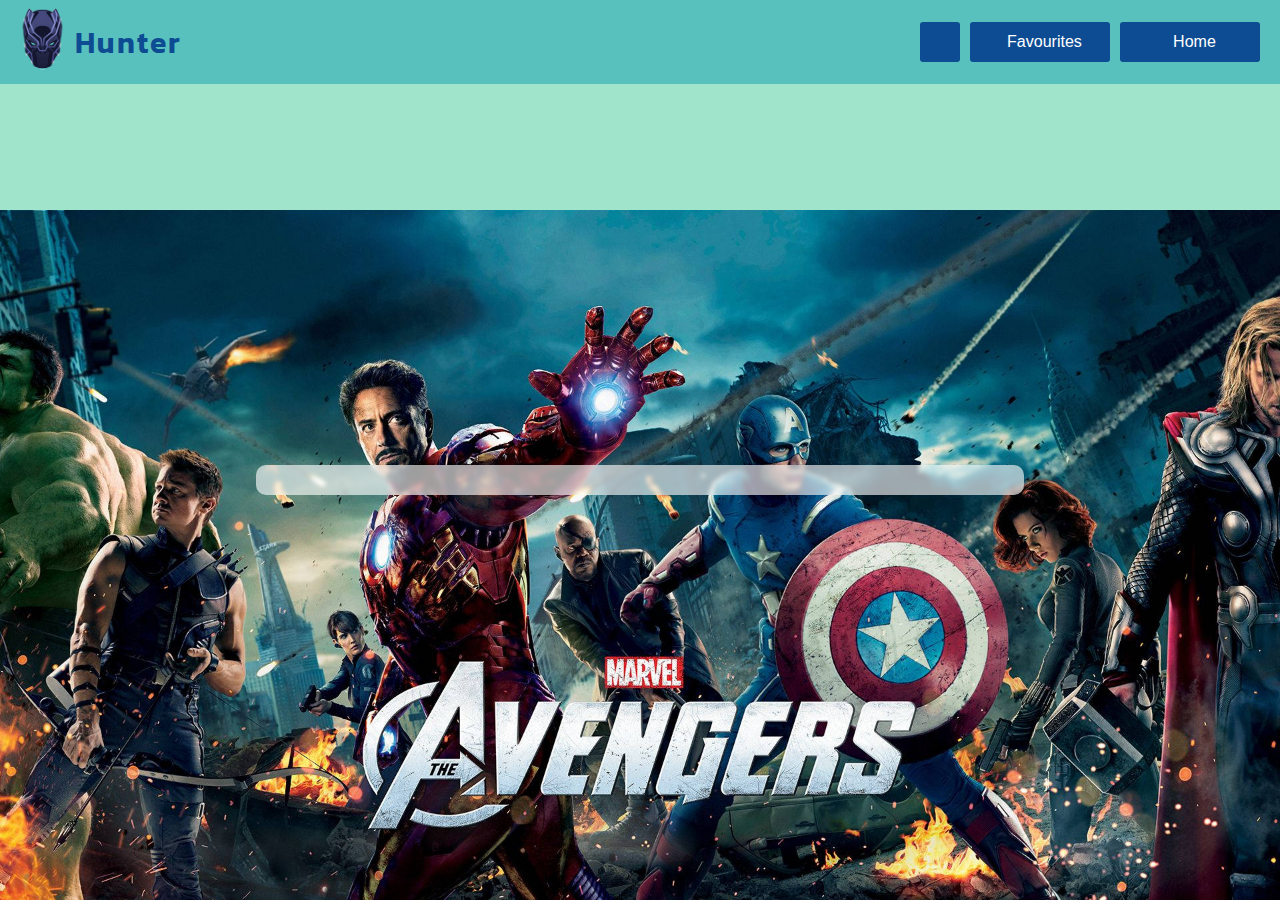
<file: more-info.html>
<!DOCTYPE html>
<html lang="en" id="root" color-scheme="light">

<head>
     <meta charset="UTF-8">
     <meta http-equiv="X-UA-Compatible" content="IE=edge">
     <meta name="viewport" content="width=device-width, initial-scale=1.0">
     <link rel="shortcut icon" href="./images/icon.png" type="image/x-icon">
     <title id="page-title">Superhero Hunter</title>

     <!-- Google fonts -->
     <link rel="preconnect" href="https://fonts.googleapis.com">
     <link rel="preconnect" href="https://fonts.gstatic.com" crossorigin>
     <link href="https://fonts.googleapis.com/css2?family=Kanit:ital,wght@0,200;0,300;0,600;0,900;1,100;1,200;1,300;1,800&display=swap"
          rel="stylesheet">

     <!-- fontawesome -->
     <link rel="stylesheet" href="https://cdnjs.cloudflare.com/ajax/libs/font-awesome/6.2.0/css/all.min.css"
          integrity="sha512-xh6O/CkQoPOWDdYTDqeRdPCVd1SpvCA9XXcUnZS2FmJNp1coAFzvtCN9BmamE+4aHK8yyUHUSCcJHgXloTyT2A=="
          crossorigin="anonymous" referrerpolicy="no-referrer" />

     <!-- Custom Stylesheet -->
     <link rel="stylesheet" href="./css/styles.css">
     <link rel="stylesheet" href="./css/more-info.css">
</head>

<body>

     <!-- Navbar -->
     <nav class="flex-row navbar">
          <!-- Site Icon and Name -->
          <div class="flex-row navbar-brand">
               <img class="logo" src="./images/mask.gif" alt="">
               <a href="./index.html">
                    <span>Hunter</span>
               </a>
          </div>
          <!-- Theme Button and Favourites Button -->
          <div class="flex-row favAndTheme-btn">
               <button id="theme-btn" class="btn"><i class="fa-solid fa-moon"></i></button>
               <a class="flex-row link-to-different-page" href="./favorites.html">
                    <button class="btn fav-btn"> <i class="fa-solid fa-heart fav-icon"></i> &nbsp; Favourites</button>
               </a>
               <a class="flex-row link-to-different-page" href="./index.html">
                    <button class="btn fav-btn"> <i class="fa-solid fa-house"></i> &nbsp; Home</button>
               </a>
          </div>
     </nav>

     <!-- Info Container -->
     <div class="flex-row info">
          <section class="flex-col" id="info-container">
               <!-- Sturcture of the data that is added to favourites using DOM manipulation -->
               <!-- <div class="flex-row hero-name">${heroInfo.name}</div>
               <div class="flex-row hero-img-and-more-info">
                    <img id="portraitImage" class="hero-img" src="${heroInfo.portraitImage}" alt="">
                    <img style="display:none;" id="landscapeImage" src="${heroInfo.landscapeImage}" alt="">
                    <div class="flex-col more-info">
                         <div class="flex-row id">
                              <b>ID:</b><span>${heroInfo.id}</span>
                         </div>
                         <div class="flex-row comics">
                              <b>Comics:</b><span>${heroInfo.comics}</span>
                         </div>
                         <div class="flex-row series">
                              <b>Series:</b><span>${heroInfo.series}</span>
                         </div>
                         <div class="flex-row stories">
                              <b>Stories:</b><span>${heroInfo.stories}</span>
                         </div>
                    </div>
               </div>
               <div class="flex-col hero-discription">
                    <b>Discription:</b>
                    <p>${heroInfo.description != "" ? heroInfo.description : "No Description Available"}</p>
               </div>
               <div style="display:none;">
                    <span>${heroInfo.name}</span>
                    <span>${heroInfo.portraitImage}</span>
                    <span>${heroInfo.landscapeImage}</span>
                    <span>${heroInfo.id}</span>
                    <span>${heroInfo.comics}</span>
                    <span>${heroInfo.series}</span>
                    <span>${heroInfo.stories}</span>
                    <span>${heroInfo.squareImage}</span>
                    <span>${heroInfo.description}</span>
               </div>
               <button class="btn add-to-fav-btn">${favouritesCharacterIDs.has(`${heroInfo.id}`) ? "<i class=\"fa-solid fa-heart-circle-minus\"></i> &nbsp; Remove from Favourites" :"<i class=\"fa-solid fa-heart fav-icon\"></i> &nbsp; Add to Favourites</button>"} -->
          </section>
     </div>

     
     <!-- Toasts for notifying user that character is added or removed from favourites -->
     <span data-visiblity="hide" class="fav-toast">Added to Favourites</span>
     <span data-visiblity="hide" class="remove-toast">Removed from Favourites</span>

     <!-- Background Image -->
     <img class="bg-img" src="images\aven.jpg" alt="">

     <!-- External Script file -->
     <script defer src="./js/more-info.js"></script>
</body>

</html>
</file>
<file: css/styles.css>
* {
     margin: 0;
     padding: 0;
     box-sizing: border-box;
     /* cursor: url(../images/thanos.png),auto; */
}

:root{
     /* Light Mode Colors */
     --background-light-color: #A0E4CB;
     --navbar-light-background-color: #59C1BD;
     --navbar-light-color: #0D4C92;
     --searchBar-light-box-shadow: #866d3d;
     --text-light-color: #000;
     
     /* Dark Mode Colors */
     --background-dark-color: #000;
     --navbar-dark-background-color: #1f1a31;
     --navbar-dark-color: #e4acc1;
     --searchBar-dark-box-shadow: #fc82b1;
     --text-dark-color: #fff;
}

[color-scheme="dark"]{
     --background-color: var(--background-dark-color);
     --navbar-background-color: var(--navbar-dark-background-color);
     --navbar-color: var(--navbar-dark-color);
     --searchBar-box-shadow: var(--searchBar-dark-box-shadow);
     --text-color: var(--text-dark-color);
}

[color-scheme="light"]{
     --background-color: var(--background-light-color);
     --navbar-background-color: var(--navbar-light-background-color);
     --navbar-color: var(--navbar-light-color);
     --searchBar-box-shadow: var(--searchBar-light-box-shadow);
     --text-color: var(var(--text-light-color));
}


body {
     background-color: var(--background-color);
     font-family: 'Kanit', sans-serif;
     align-items: center;
     height: 100vh;
     width: 100vw;
}

.flex-row {
     display: flex;
     flex-direction: row;
}

.flex-col {
     display: flex;
     flex-direction: column;
}

/*--------------------------------------------------------- Navbar ------------------------------------------------- */

/* Left Side */
.navbar {
     justify-content: space-between;
     align-items: center;
     width: 100%;
     background-color: var(--navbar-background-color);
     font-weight: 600;
     letter-spacing: 2px;
     /* text-shadow: 0px 0px 5px #707d9d; */
     font-size: 30px;
     padding: 0 20px;
     z-index: 1;
}

.navbar-brand {
     align-items: center;
     gap: 10px;
}

.navbar-brand a{
     text-decoration: none;
     color: var(--navbar-color);
}

/* Right Side */
.logo {
     width: 3%;
     min-width: 45px;
}

.favAndTheme-btn {
     align-items: center;
     gap: 10px;
}

.link-to-different-page{
     justify-content: center;
     text-decoration: none;
}

.btn {
     border: none;
     outline: none;
     padding: 10px;
     background-color: var(--navbar-color);
     border-radius: 3px;
     color: #fff;
     height: 40px;
     font-size: 16px;
    /* cursor: url(../images/thanos.png),auto;  */

}

#theme-btn {
     width: 40px;
}

#theme-btn i {
     font-size: 20px;
}

.fav-btn {
     font-size: 16px;
     width: 140px;
}

.fav-icon {
     color: 1fff;
}

.bg-right-side-img {
     position: fixed;
     right: 0;
     bottom: 0;
     height: 90%;
     /* width: auto; */
     filter: blur(2px);
}

/*---------------------------------------------------- Search Bar and Results---------------------------------------- */

.search-bar-container {
     display: flex;
     align-items: center;
     justify-content: center;
     height: 50px;
}

.search-icon-container {
     background: var(--navbar-background-color);
     box-shadow: 0px 0px 7px 0px var(--searchBar-box-shadow);
     color: #fff;
     height: 50px;
     width: 50px;
     display: flex;
     align-items: center;
     justify-content: center;
     font-size: 20px;
     margin-top: 50px;
     border-radius: 10px 0 0 10px;
}

.searchBar-items {
     min-width: 40%;
}

#search-bar {
     background: var(--navbar-background-color);
     color: #fff;
     min-width: 550px;
     height: 50px;
     font-size: 20px;
     border: none;
     border-left:5px solid var(--navbar-color); 
     box-shadow: 0px 0px 7px 0px var(--searchBar-box-shadow);
     border-radius: 0 10px 10px 0;
     outline: none;
     padding: 10px;
     letter-spacing: 2px;
     margin-top: 50px;
     z-index: 1;
}

input::placeholder {
     color: #fff;
     font-size: 20px;
}

.img-info {
     gap: 10px;
}

.img-info img {
     width: 65px;
}

#search-results {
     min-width: 435px;
     /* height: 500px; */
     margin-top: 30px;
     list-style: none;
     z-index: 2;
     backdrop-filter: blur(4px);
     /* overflow-y: scroll; */
}

#search-results li {
     background: rgba(56, 56, 56, 0.6);
     height: 100px;
     color: white;
     width: 100%;
}

#search-results li .hero-name {
     transition: all 0.2s ease;
    /* cursor: url(../images/thanos.png),auto; */

}

#search-results li:hover .hero-name {
     color: red;
}

.single-search-result {
     padding: 0 5px;
     justify-content: space-between;
     align-items: center;
     gap: 10px;
     border: 1px solid black;
     width: inherit;
}

.character-info {
     text-decoration: none;
     color: white;
}

.hero-info {
     display: flex;
     align-items: center;
}

.hero-name {
     /* cursor: url(../images/thanos.png),auto !important; */
     font-size: 26px;
}

.buttons {
     gap: 5px;
     padding: 0 10px;
}

/*------------------------------------------------------ Background Image ------------------------------------------- */
.bg-img {
     width: 100%;
     min-width: 600px;
     /* height: auto; */
     position: fixed;
     bottom: -30px;
     left: 0;
     right: 0;
     margin: auto;
}

/* ----------------------------------------------Toast for notification--------------------------------------------------*/
.fav-toast,
.remove-toast {
     position: absolute;
     bottom: 100px;
     font-size: 24px;
     width: 350px;
     color: white;
     letter-spacing: 1px;
     padding: 10px 20px;
     z-index: 2;
     text-align: center;
     left: 0;
     right: 0;
     margin: auto;
     border-radius: 5px;
}

.fav-toast[data-visiblity="show"],
.remove-toast[data-visiblity="show"] {
     display: block;
}

.fav-toast[data-visiblity="hide"],
.remove-toast[data-visiblity="hide"] {
     display: none;
}

.fav-toast {
     background-color: #20B130;
     box-shadow: 0px 0px 3px 3px white;
}

.remove-toast {
     background-color: hsl(40, 100%, 61%);
     box-shadow: 0px 0px 3px 3px white;
}


/* ------------------------------------------------Media Queries for different screen sizes ----------------------------- */

@media screen and (max-width: 576px) {

     #search-bar {
          min-width: 435px;
     }

     .navbar {
          flex-direction: column;
          gap: 10px;
          padding: 10px 0;
          /* height: 30%; */
     }

     .navbar-brand {
          display: flex;
          flex-direction: column;

     }

     .navbar-brand span {
          margin-top: -35px;
     }

     .logo {
          width: 25%;
          min-width: 45px;
     }
}
</file>
<file: css/more-info.css>
body {
     width: 100vw;
     height: 100vh;
}

.info {
     justify-content: center;
     align-items: center;
     height: 88%;
}

#info-container {
     background-color: rgba(255, 255, 255, 0.621);
     width: 60%;
     height: auto;
     gap: 15px;
     padding: 15px 50px;
     backdrop-filter: blur(2px);
     border-radius: 10px;
     /* z-index: 10; */
}

.hero-name {
     justify-content: center;
}

.hero-img-and-more-info {
     gap: 30px;
}

.hero-img {
     width: 20%;
     height: auto;
     min-width: 120px;
}

.more-info {
     gap: 15px;
     font-size: 1.3rem;
}

.id,.comics,.series,.stories {
     gap: 5px;
}

.hero-discription{
     font-size: 1.1rem;
}
.hero-discription b{
     font-size: 1.3rem;
}

.bg-img {
     z-index: -1;
}

@media screen and (max-width: 678px) {
     .hero-img-and-more-info{
          flex-direction: column;
          align-items: center;
     }
     .hero-discription{
          text-align: center;
     }
     #info-container{
          width: 85%;
     }
     #landscapeImage{
          width:100%
     }
     .info{
          height: 100vh;
     }
     .more-info{
          gap: 0px;
     }
}
</file>
